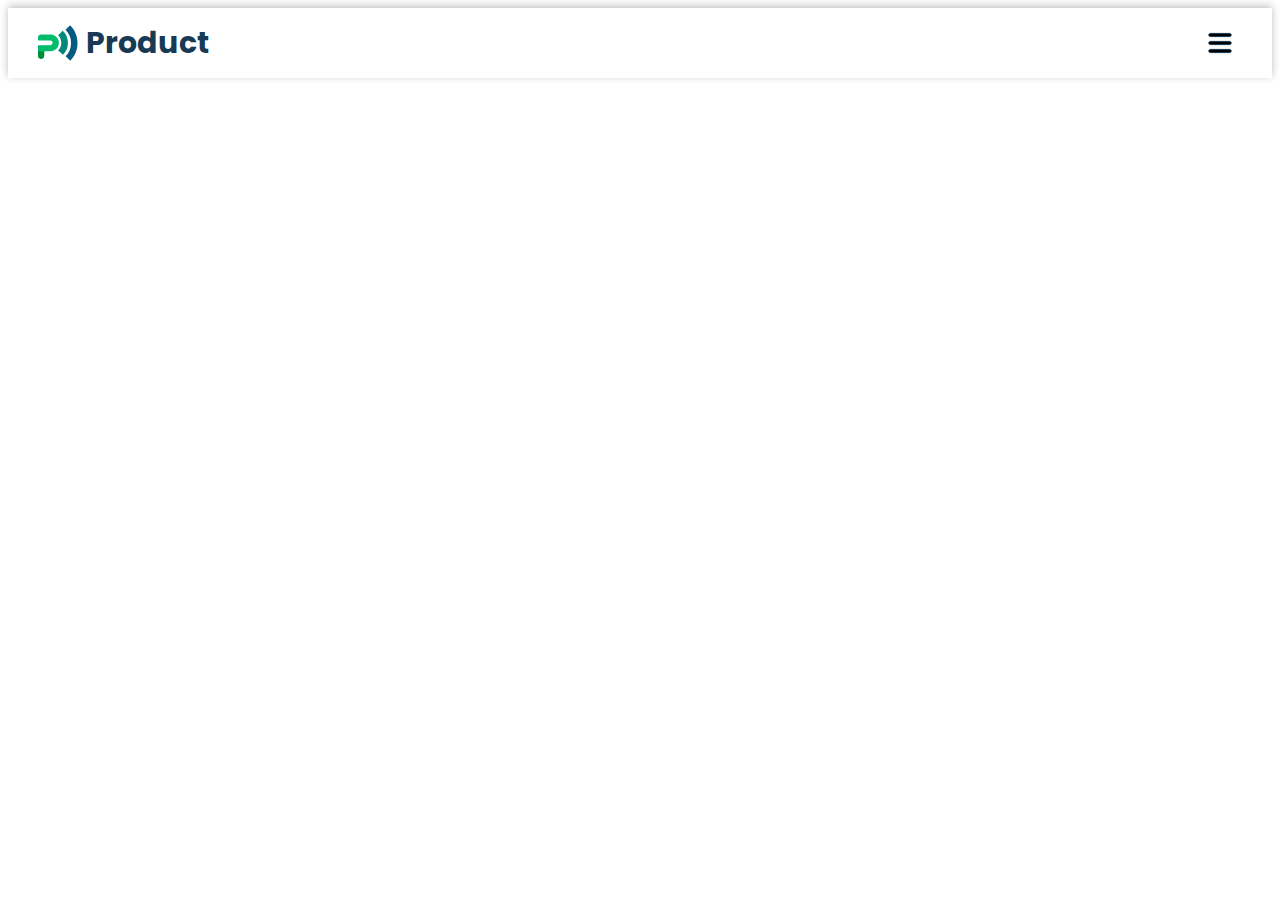
<file: customers.html>
<!DOCTYPE html>
<html lang="en">
  <head>
    <meta charset="UTF-8" />
    <meta name="viewport" content="width=device-width, initial-scale=1.0" />
    <title>Business promotion</title>
  </head>
  <link rel="preconnect" href="https://fonts.googleapis.com" />
  <link rel="preconnect" href="https://fonts.gstatic.com" crossorigin />
  <link
    href="https://fonts.googleapis.com/css2?family=Inter:opsz,wght@14..32,100..900&family=Montserrat:wght@100..900&family=Poppins:wght@400;500;600;700&display=swap"
    rel="stylesheet"
  />
  <link
    rel="stylesheet"
    href="https://cdnjs.cloudflare.com/ajax/libs/modern-normalize/3.0.1/modern-normalize.css"
    integrity="sha512-gnAN+RgTMylunXI7AMg+PtcUGpKZFkZJoFIkAWvdPFRrFJz3p2tx4+9xbjILRfN7CzoViMgS8vSf06fSQzWZjA=="
    crossorigin="anonymous"
    referrerpolicy="no-referrer"
  />
  <link rel="stylesheet" href="./css/styles.css" />
  <body>
    <!-- Header -->

    <header class="header">
      <div class="header-container">
        <nav class="header-nav">
          <a class="logo" href="./index.html"
            ><svg class="header-logo" width="40" height="36">
              <use href="./images/color_icons.svg#logo"></use></svg
            ><span class="header-logo-text">Product</span></a
          >
          <ul class="nav-list">
            <li><a class="nav-link" href="./index.html">Product</a></li>
            <li>
              <a class="nav-link current" href="./customers.html">Customers</a>
            </li>
            <li><a class="nav-link" href="./pricing.html">Pricing</a></li>
            <li><a class="nav-link" href="">Resources</a></li>
          </ul>
        </nav>
        <ul class="header-list-btn">
          <li>
            <button class="header-btn header-btn-in" type="button">
              Sign In
            </button>
          </li>
          <li>
            <button class="header-btn header-btn-up" type="button">
              Sign Up
            </button>
          </li>
        </ul>
        <button class="menu-btn" type="button" data-menu-open>
          <svg class="icon-menu" width="32" height="32">
            <use href="./images/non_color_icons.svg#menu"></use>
          </svg>
        </button>
      </div>

      <!-- Menu -->
      <div class="mobile-menu" data-menu>
        <div class="mobile-menu-container">
          <button class="mobile-menu-close" type="button" data-menu-close>
            <svg class="close-icon" width="8" height="8">
              <use href="./images/non_color_icons.svg#close"></use>
            </svg>
          </button>
          <nav class="mobile-menu-nav">
            <ul class="mobile-menu-list">
              <li>
                <a class="nav-link" href="./index.html">Product</a>
              </li>
              <li>
                <a class="nav-link current" href="./customers.html"
                  >Customers</a
                >
              </li>
              <li><a class="nav-link" href="./pricing.html">Pricing</a></li>
              <li><a class="nav-link" href="">Resources</a></li>
            </ul>
          </nav>
          <ul class="header-menu-list-btn">
            <li>
              <button class="header-menu-btn in" type="button">Sign In</button>
            </li>
            <li>
              <button class="header-menu-btn up" type="button">Sign Up</button>
            </li>
          </ul>
          <ul class="menu-soc-list">
            <li class="soc-item">
              <a class="soc-link" href=""
                ><svg class="soc-icon" width="40" height="40">
                  <use href="./images/non_color_icons.svg#instagram"></use></svg
              ></a>
            </li>
            <li class="soc-item">
              <a class="soc-link" href=""
                ><svg class="soc-icon" width="40" height="40">
                  <use href="./images/non_color_icons.svg#facebook"></use></svg
              ></a>
            </li>
            <li class="soc-item">
              <a class="soc-link" href=""
                ><svg class="soc-icon" width="40" height="40">
                  <use href="./images/non_color_icons.svg#twitter"></use></svg
              ></a>
            </li>
          </ul>
        </div>
      </div>
    </header>
    <main></main>
    <footer></footer>
    <script src="./js/menu.js"></script>
  </body>
</html>
</file>
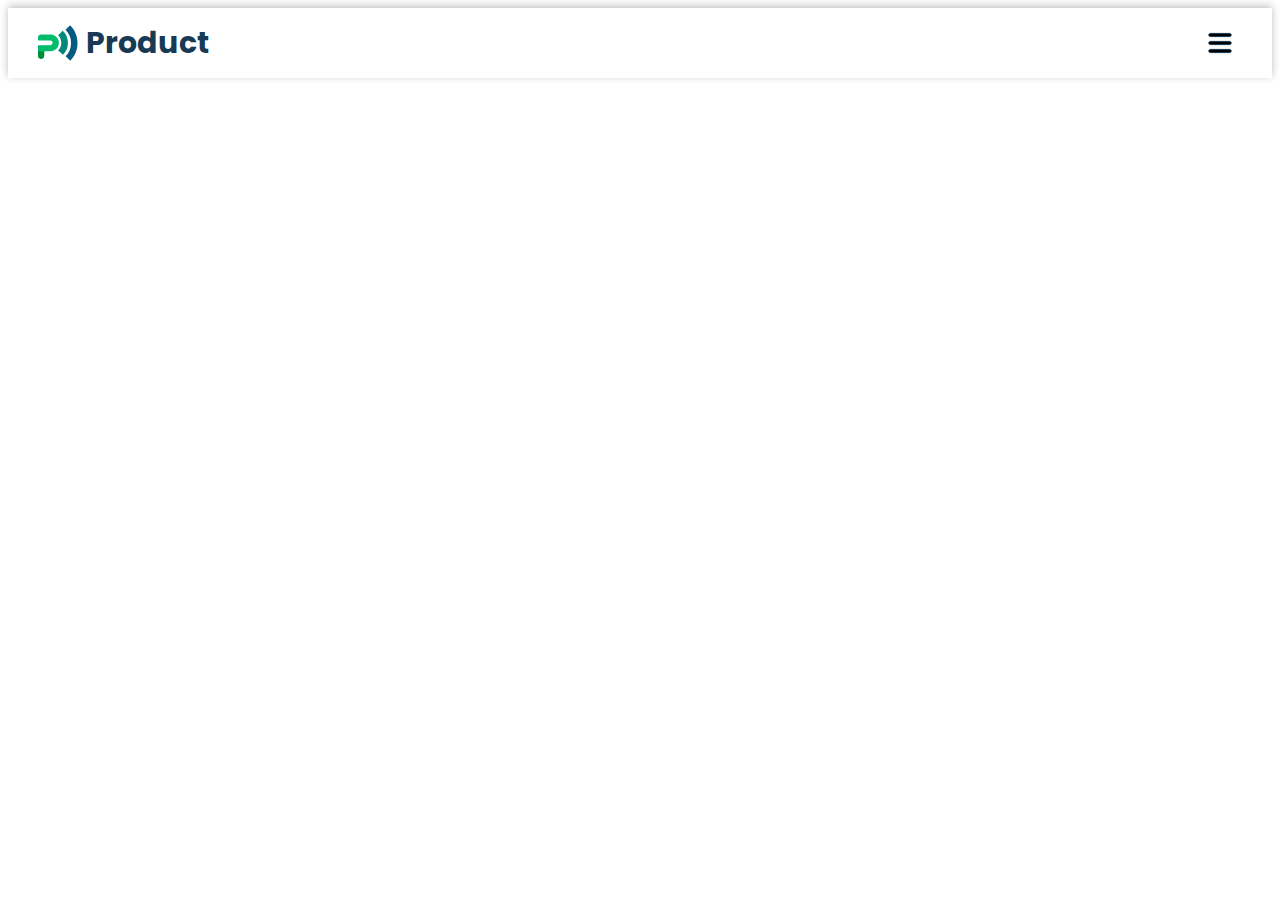
<file: pricing.html>
<!DOCTYPE html>
<html lang="en">
  <head>
    <meta charset="UTF-8" />
    <meta name="viewport" content="width=device-width, initial-scale=1.0" />
    <title>Business promotion</title>
  </head>
  <link rel="preconnect" href="https://fonts.googleapis.com" />
  <link rel="preconnect" href="https://fonts.gstatic.com" crossorigin />
  <link
    href="https://fonts.googleapis.com/css2?family=Inter:opsz,wght@14..32,100..900&family=Montserrat:wght@100..900&family=Poppins:wght@400;500;600;700&display=swap"
    rel="stylesheet"
  />
  <link
    rel="stylesheet"
    href="https://cdnjs.cloudflare.com/ajax/libs/modern-normalize/3.0.1/modern-normalize.css"
    integrity="sha512-gnAN+RgTMylunXI7AMg+PtcUGpKZFkZJoFIkAWvdPFRrFJz3p2tx4+9xbjILRfN7CzoViMgS8vSf06fSQzWZjA=="
    crossorigin="anonymous"
    referrerpolicy="no-referrer"
  />
  <link rel="stylesheet" href="./css/styles.css" />
  <body>
    <!-- Header -->

    <header class="header">
      <div class="header-container">
        <nav class="header-nav">
          <a class="logo" href="./index.html"
            ><svg class="header-logo" width="40" height="36">
              <use href="./images/color_icons.svg#logo"></use></svg
            ><span class="header-logo-text">Product</span></a
          >
          <ul class="nav-list">
            <li><a class="nav-link" href="./index.html">Product</a></li>
            <li><a class="nav-link" href="./customers.html">Customers</a></li>
            <li>
              <a class="nav-link current" href="./pricing.html">Pricing</a>
            </li>
            <li><a class="nav-link" href="">Resources</a></li>
          </ul>
        </nav>
        <ul class="header-list-btn">
          <li>
            <button class="header-btn header-btn-in" type="button">
              Sign In
            </button>
          </li>
          <li>
            <button class="header-btn header-btn-up" type="button">
              Sign Up
            </button>
          </li>
        </ul>
        <button class="menu-btn" type="button" data-menu-open>
          <svg class="icon-menu" width="32" height="32">
            <use href="./images/non_color_icons.svg#menu"></use>
          </svg>
        </button>
      </div>

      <!-- Menu -->
      <div class="mobile-menu" data-menu>
        <div class="mobile-menu-container">
          <button class="mobile-menu-close" type="button" data-menu-close>
            <svg class="close-icon" width="8" height="8">
              <use href="./images/non_color_icons.svg#close"></use>
            </svg>
          </button>
          <nav class="mobile-menu-nav">
            <ul class="mobile-menu-list">
              <li>
                <a class="nav-link" href="./index.html">Product</a>
              </li>
              <li><a class="nav-link" href="./customers.html">Customers</a></li>
              <li>
                <a class="nav-link current" href="./pricing.html">Pricing</a>
              </li>
              <li><a class="nav-link" href="">Resources</a></li>
            </ul>
          </nav>
          <ul class="header-menu-list-btn">
            <li>
              <button class="header-menu-btn in" type="button">Sign In</button>
            </li>
            <li>
              <button class="header-menu-btn up" type="button">Sign Up</button>
            </li>
          </ul>
          <ul class="menu-soc-list">
            <li class="soc-item">
              <a class="soc-link" href=""
                ><svg class="soc-icon" width="40" height="40">
                  <use href="./images/non_color_icons.svg#instagram"></use></svg
              ></a>
            </li>
            <li class="soc-item">
              <a class="soc-link" href=""
                ><svg class="soc-icon" width="40" height="40">
                  <use href="./images/non_color_icons.svg#facebook"></use></svg
              ></a>
            </li>
            <li class="soc-item">
              <a class="soc-link" href=""
                ><svg class="soc-icon" width="40" height="40">
                  <use href="./images/non_color_icons.svg#twitter"></use></svg
              ></a>
            </li>
          </ul>
        </div>
      </div>
    </header>
    <main></main>
    <footer></footer>
    <script src="./js/menu.js"></script>
  </body>
</html>
</file>
<file: css/styles.css>
.hidden {
    display: none;
}

body {
    font-family: "Poppins", sans-serif;
    color: #22343d;
    background-color: #fff;
}

h1,
h2,
h3,
h4,
h5,
h6,
p {
    margin: 0;
}

ul,
ol {
    margin: 0;
    padding-left: 0;
    list-style-type: none;
}

a {
    text-decoration: none;
    color: inherit;
}

img {
    display: block;
    max-width: 100%;
    height: auto;
}

button {
    cursor: pointer;
    border: none;
    background-color: transparent;
}

.container {
    max-width: 412px;
    padding: 0 16px;
    margin: 0 auto;
}


/* Start */

/* Header */

.header {
    padding: 0 30px;
    box-shadow: 0 -2px 8px 0 rgba(0, 0, 0, 0.25);
}

.header-container {
    display: flex;
    align-items: center;
    justify-content: space-between;
}

.nav-list,
.header-list-btn {
    display: none;
}

.logo {
    font-weight: 700;
    font-size: 30px;
    line-height: 0.94;
    color: #173a56;
    display: flex;
    align-items: center;
    justify-content: center;
    gap: 8px;
    padding: 17px 0;
}

.icon-menu {
    stroke: #173A56;
    display: block;
}

/* Mobile menu */

.mobile-menu {
    position: fixed;
    top: 0;
    left: 0;
    width: 100%;
    height: 100%;
    background-color: #fff;
    opacity: 0;
    visibility: hidden;
    pointer-events: none;
    transition: opacity 300ms cubic-bezier(0.4, 0, 0.2, 1),
        visibility 300ms cubic-bezier(0.4, 0, 0.2, 1);
}

.mobile-menu.is-open {
opacity: 1;
visibility: visible;
pointer-events: auto;
}

.mobile-menu-container {
    position: relative;
    display: flex;
    flex-direction: column;
    padding: 60px 30px 40px;
    height: 100%;
    transition: transform 300ms cubic-bezier(0.4, 0, 0.2, 1);
}

.mobile-menu:not(.is-open) .mobile-menu-container {
    transform: translateY(-100%);
}

.header-menu-btn {
    font-weight: 600;
    font-size: 16px;
    color: #173a56;
    background-color: #fff;
}

.mobile-menu-close {
    display: flex;
    align-items: center;
    justify-content: center;
    position: absolute;
    top: 24px;
    right: 24px;
    border-radius: 50%;
    background-color: #fff;
    width: 24px;
    height: 24px;
    border: none;
    border: 1px solid #2e2f42;
    transition: background-color 250ms cubic-bezier(0.4, 0, 0.2, 1),
        border 250ms cubic-bezier(0.4, 0, 0.2, 1);
    padding: 0;
}

.close-icon {
    fill: #2E2F42;
    transition: fill 250ms cubic-bezier(0.4, 0, 0.2, 1);
}

.close-icon:hover,
.close-icon:focus {
    fill: #fff;
}

.mobile-menu-close:hover,
.mobile-menu-close:focus {
    background-color: #024139;
    border: none;
}

.mobile-menu-nav {
    margin-bottom: auto;
}

.mobile-menu-list {
    display: flex;
    flex-direction: column;
    gap: 24px;
}

.nav-link {
    font-weight: 700;
    font-size: 36px;
    line-height: 1.11;
    letter-spacing: 0.02em;
    color: #2e2f42;
    transition: color 250ms cubic-bezier(0.4, 0, 0.2, 1);
}

.nav-link.current {
    color: #02897a;
}

.nav-link:hover,
.nav-link:focus {
    color: #024139;
}

.header-menu-list-btn {
    display: flex;
    align-items: center;
    justify-content: space-between;
    gap: 21px;
    margin-bottom: 80px;
}

.header-menu-btn {
    font-weight: 600;
    font-size: 16px;
    border-radius: 4px;
    height: 42px;
}

.header-menu-btn.in {
    min-width: 150px;
    border: 1px solid #bcd0e5;
    color: #173a56;
}

.header-menu-btn.up {
    min-width: 150px;
    background-color: #02897a;
    color: #fff;
}

.header-menu-btn.up:hover,
.header-menu-btn.up:focus {
background-color: #024139;
}

.header-menu-btn.in:hover,
.header-menu-btn.in:focus {
    background-color: #e0e9ea;
}

.menu-soc-list {
    display: flex;
    align-items: center;
    justify-content: space-around
}

.soc-item {
    width: 40px;
    height: 40px;
}

.soc-icon {
    stroke: #02897A;
}

.soc-link {
    height: 100%;
    display: flex;
    align-items: center;
    justify-content: center;
    border-radius: 50%;
    background-color: #edfffc;
    transition: background-color 250ms cubic-bezier(0.4, 0, 0.2, 1);
}

.soc-link:hover,
.soc-link:focus {
    background-color: #e0e9ea;
}

/* Hero */

.hero {
    padding: 28px 0 50px;
}

.hero .container {
    display: flex;
    align-items: center;
    justify-content: center;
    flex-direction: column-reverse;
    gap: 10px;
    max-width: 370px;
}

.hero-text-wrap {
    width: 370px;
}

.hero-title {
    font-size: 36px;
    line-height: 1.67;
    text-align: center;
    margin-bottom: 16px;
}

.hero-text {
    font-size: 18px;
    line-height: 1.56;
    text-align: center;
    margin-bottom: 32px;
}

.hero-list {
    display: flex;
    justify-content: center;
    align-items: center;
    gap: 28px;
}

.hero-btn-start {
    font-weight: 700;
    font-size: 16px;
    border-radius: 4px;
    min-width: 142px;
    height: 53px;
    background-color: #02897a;
    color: #fff;
    transition: background-color 250ms cubic-bezier(0.4, 0, 0.2, 1);
}

.hero-btn-video {
    font-weight: 600;
    font-size: 16px;
    text-decoration: underline;
    color: #02897a;
    display: flex;
    align-items: center;
    justify-content: center;
}

.hero-btn-img {
    border-radius: 1px;
    fill: #02897a;
    margin-right: 8px;
}

.hero-btn-start:hover,
.hero-btn-start:focus {
    background-color: #024139;
}

/* Product */

.product {
    padding: 50px 0;
}

.product-list {
    display: flex;
    flex-wrap: wrap;
    align-items: center;
    justify-content: center;
    gap: 32px;
    margin-bottom: 32px;
}

.product-item {
    max-width: 240px;
    display: flex;
    flex-direction: column;
    align-items: center;
    justify-content: center;
}

.product-title {
    font-size: 32px;
    line-height: 1.6;
    max-width: 332px;
    text-align: center;
    margin-left: auto;
    margin-right: auto;
    margin-bottom: 50px;
}

.product-icon-wrap {
    display: flex;
    align-items: center;
    justify-content: center;
    border-radius: 19px;
    width: 50px;
    height: 50px;
    font-weight: 400;
    font-size: 16px;
    fill: #fff;
    margin-bottom: 24px;
}

.product-icon-one {
    background-color: #02897a;
}

.product-icon-two {
    background-color: #4d8dff;
}

.product-icon-three {
    background-color: #740a76;
}

.product-icon-four {
    background-color: #f03e3d;
}

.product-subtitle {
    font-weight: 600;
    font-size: 22px;
    margin-bottom: 8px;
}

.product-text {
    font-weight: 400;
    font-size: 16px;
    line-height: 1.63;
    text-align: center;
}

.product-btn {
    border-radius: 4px;
    min-width: 175px;
    height: 53px;
    background-color: #02897a;
    font-weight: 700;
    font-size: 16px;
    color: #fff;
    display: block;
    margin: 0 auto;
}

/* Management */

.management {
    padding: 50px 0;
}

.management .container {
    display: flex;
    align-items: center;
    justify-content: center;
    flex-direction: column-reverse;
    gap: 50px;
    max-width: 350px;
}

.management-text-wrap {
    max-width: 334px;
}

.title-part {
    font-weight: 600;
    font-size: 16px;
}

.management-title {
    font-size: 32px;
    line-height: 1.6;
    margin-bottom: 16px;
}

.management-title-text {
    font-weight: 400;
    font-size: 16px;
    line-height: 1.625;
    margin-bottom: 16px;
}

.management-subtitle {
    font-weight: 600;
    font-size: 16px;
    line-height: 1.625;
    margin-bottom: 12px;
}

.management-sub-text {
    font-weight: 400;
    font-size: 16px;
    line-height: 1.625;
}

.management-item {
    margin-bottom: 16px;
}

/* Support */

.support {
    padding: 50px 0;
}

.support .container {
    display: flex;
    align-items: center;
    justify-content: center;
    flex-direction: column;
    gap: 50px;
    max-width: 350px;
}

.support-text-wrap {
    max-width: 340px;
}

.support-title {
    font-weight: 700;
    font-size: 32px;
    line-height: 1.6;
    margin-bottom: 16px;
}

.support-text {
    font-weight: 400;
    font-size: 16px;
    line-height: 1.625;
    margin-bottom: 16px;
}

.support-item {
    display: flex;
    align-items: center;
    justify-content: center;
    gap: 30px;
}

.support-item:not(:last-child) {
    margin-bottom: 16px;
}

.support-item-text {
    font-weight: 400;
    font-size: 16px;
    line-height: 1.625;
}

.support-icon-wrap {
    display: flex;
    align-items: center;
    justify-content: center;
    border: 2.92px solid #fff;
    border-radius: 14px;
    width: 35px;
    height: 35px;
    font-weight: 400;
    font-size: 16px;
    flex-shrink: 0;
    fill: #fff;
}

.support-icon-one {
    background-color: #f90;
}

.support-icon-two {
    background-color: #f03e3d;
}

.support-icon-three {
    background-color: #4d8dff;
}

/* Collaboration */

.collaboration {
    padding: 50px 0;
}

.collaboration .container {
    display: flex;
    align-items: center;
    justify-content: center;
    flex-direction: column-reverse;
    gap: 50px;
    max-width: 350px;
}

.collaboration-text-wrap {
    max-width: 344px;
}

.collaboration-title {
    font-size: 32px;
    margin-bottom: 16px;
    line-height: 1.6;
}

.collaboration-title-text {
    font-weight: 400;
    font-size: 16px;
    line-height: 1.625;
    margin-bottom: 16px;
}

.collaboration-subtitle {
    font-weight: 600;
    font-size: 16px;
    line-height: 1.625;
    margin-bottom: 12px;
}

.collaboration-sub-text {
    font-weight: 400;
    font-size: 16px;
    line-height: 1.625;
}

.collaboration-item {
    margin-bottom: 16px;
}

/* Team */

.team {
    padding: 50px 0;
}

.team .container {
    max-width: 350px;
}

.team-title {
    font-size: 32px;
    text-align: center;
    margin-bottom: 8px;
}

.team-text {
    font-weight: 500;
    font-size: 16px;
    line-height: 1.625;
    text-align: center;
    margin-right: auto;
    margin-left: auto;
    max-width: 338px;
    margin-bottom: 40px;
}

.team-item {
    display: flex;
    align-items: center;
    justify-content: center;
    gap: 15px;
    margin-bottom: 32px;
}

.team-img {
    border-radius: 50%;
    box-shadow: 0 4px 4px 0 rgba(0, 0, 0, 0.25);
}

.team-1 {
    border: 3px solid #ff0909;
}

.team-2 {
    border: 3px solid #02897a;
}

.team-3 {
    border: 3px solid #035b81;
}

.team-4 {
    border: 3px solid #740a76;
}

.team-item-text {
    font-weight: 500;
    font-size: 16px;
line-height: 1.6;
    padding: 8px 24px;
    text-align: center;
    display: flex;
    align-items: center;
    justify-content: center;
    color: #2f281e;
    box-shadow: 2px 2px 10px 0 rgba(23, 58, 86, 0.15);
    width: 241px;
    height: 70px;
    border-radius: 26.5px;
}

.team-button {
    min-width: 216px;
    height: 53px;
    background-color: #02897a;
    border-radius: 4px;
    font-weight: 700;
    font-size: 16px;
    color: #fff;
    display: block;
    margin: 0 auto;
}

/* Strategies */

.strategies {
    padding: 50px 0 30px;
}

.strategies .container {
    max-width: 350px;
}

.strategies-title {
    font-weight: 700;
    font-size: 34px;
    text-align: center;
    margin-bottom: 8px;
}

.strategies-list {
    display: flex;
    flex-wrap: wrap;
    align-items: center;
    justify-content: center;
    gap: 16px;
}

.strategies-item {
    max-width: 348px;
    transition-duration: 250ms;
    box-shadow: 0 1px 6px 0 rgba(46, 47, 66, 0.08);
    transition-timing-function: cubic-bezier(0.4, 0, 0.2, 1);
    transition: box-shadow 250ms cubic-bezier(0.4, 0, 0.2, 1);
}

.strategies-item:hover,
.strategies-item:focus {
    box-shadow: 0 2px 1px 0 rgba(46, 47, 66, 0.08),
        0 1px 1px 0 rgba(46, 47, 66, 0.16),
        0 1px 6px 0 rgba(46, 47, 66, 0.08);
}

.strategies-text-wrap {
    padding: 24px 0 40px 2px;
    border: 1px solid #e7e9fc;
    border-top: none;
}

.strategies-text {
font-weight: 500;
font-size: 16px;
line-height: 1.63;
text-align: center;
padding-bottom: 40px;
}

.stategies-text-part {
    font-weight: 700;
}

.strategies-item-text {
    font-weight: 400;
    font-size: 16px;
    line-height: 1.75;
    margin-bottom: 12px;
    text-align: start;
}

.strategies-item-subtitle {
    font-size: 24px;
    line-height: 1.67;
}

.strategies-item-subtitle:hover,
.strategies-item-subtitle:focus {
    color: #02897a;
}

/* Price */

.price {
    padding: 30px 0 50px;
}

.price .container {
    max-width: 322px;
}

.price-title {
    font-size: 34px;
    text-align: center;
    margin-bottom: 8px;
}

.price-text {
    font-weight: 500;
    font-size: 16px;
    text-align: center;
    margin-bottom: 72px;
}

.price-item {
    padding: 24px 0 32px;
    border-radius: 8px;
    box-shadow: 0 2px 8px 0 rgba(0, 0, 0, 0.25);
    display: flex;
    flex-direction: column;
    align-items: center;
    justify-content: center;
}

.price-item:not(:last-child) {
    margin-bottom: 32px;
}

.price-item:hover,
.price-item:focus {
    background-color: #02897a;
    color: #fff;
}

/* .price-amount:hover,
.price-amount:focus,
.currency:hover,
.currency:focus */

/* btn:hover */
/* part-text:hover */

.price-item-title {
    font-size: 24px;
    line-height: 1.67;
    margin-bottom: 8px;
}

.price-item-text {
    font-size: 16px;
    line-height: 2.5;
    margin-bottom: 16px;
}

.price-propose {
    display: flex;
    align-items: center;
    gap: 8px;
    width: 154px;
    height: 100px;
    margin-bottom: 16px;
}

.price-amount {
    font-weight: 700;
    font-size: 76px;
    line-height: 1.32;
    letter-spacing: 0em;
    text-align: center;
    color: #02897a;
}

.price-detail-part {
    display: flex;
    flex-direction: column;
    align-items: start;
    gap: 4px;
}

.currency {
    font-weight: 700;
    font-size: 24px;
    line-height: 1.25;
    letter-spacing: 0em;
    color: #02897a;
}

.per-month {
    font-weight: 400;
    font-size: 16px;
    line-height: 1.1875;
    letter-spacing: 0.01em;
    color: #afafaf;
}

.per-month:hover,
.per-month:focus {
color: #e0e0e0;
}

.price-details-item-text {
    text-align: center;
    font-weight: 500;
    font-size: 16px;
    line-height: 1.37;
    letter-spacing: 0.01em;
}

.price-details-item:not(:last-child) {
    margin-bottom: 16px;
}

.price-details-list {
    margin-bottom: 38px;
}

.price-btn {
    border-radius: 8px;
    min-width: 139px;
    height: 44px;
    background-color: #02897a;
    color: #fff;
    font-weight: 600;
    font-size: 18px;
    transition: background-color 250ms cubic-bezier(0.4, 0, 0.2, 1),
    color 250ms cubic-bezier(0.4, 0, 0.2, 1);
}

.price-btn:hover,
.price-btn:focus {
    background-color: #fff;
    color: #02897a;
}
</file>
